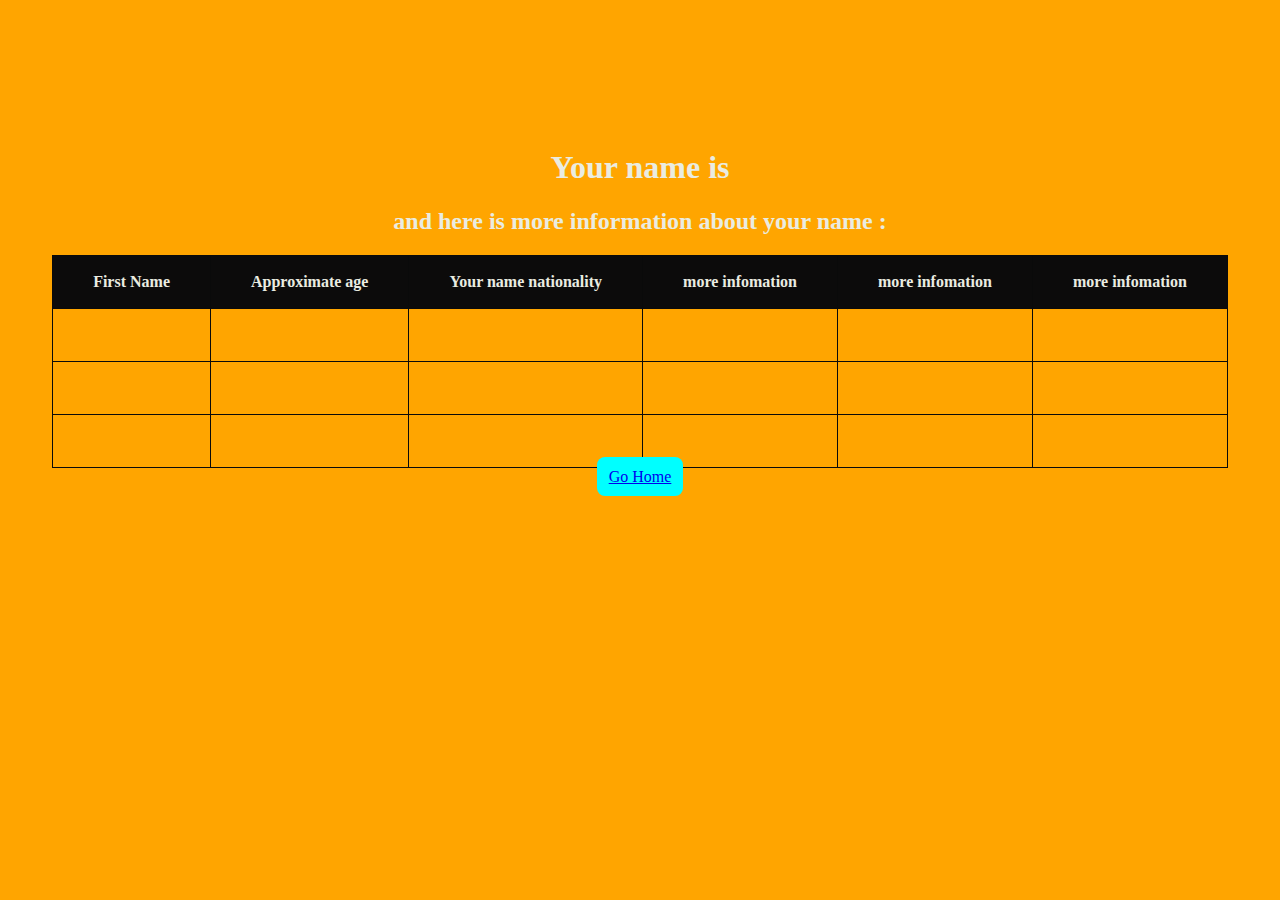
<file: results.html>
<!DOCTYPE html>
<html lang="en">

<head>
    <meta charset="UTF-8">
    <meta name="viewport" content="width=device-width, initial-scale=1.0">
    <link rel="stylesheet" href="./css/results.css">
    <link rel="stylesheet" href=" https://get.foundation/building-blocks/blocks/responsive-hero-section.html">
    <title>Results</title>
</head>

<body>
    <center>
        <div class="callout callout-hover-reveal" data-callout-hover-reveal>
            <div class="callout-body">
                <!-- user name come after 'Your name is'(Merdad) -->
                <h1>Your name is </h1>
                <h2>and here is more information about your name :</h2>
            </div>
            <div class="callout-footer">
            </div>
        </div>
        <table class="responsive-card-table unstriped">
            <thead>
                <tr>
                    <!-- these codes are headlines (Merdad) -->
                    <th>First Name</th>
                    <th>Approximate age</th>
                    <th>Your name nationality</th>
                    <th>more infomation</th>
                    <th>more infomation</th>
                    <th>more infomation</th>
                </tr>
            </thead>
            <tbody>
                <tr>
                    <!--guys, these codes are for filling up with api, I did not give them class or Id, wanted you to choose your id or classes, I was not sure what can I put for line 40, 41, 42. I just typed more information! (Merdad) -->
                    <td data-label="first Name"></td>
                    <td data-label="age"></td>
                    <td data-label="name nationality"></td>
                    <td data-label="more information"></td>
                    <td data-label="more infomation"></td>
                    <td data-label="more infomation"></td>
                </tr>
                <tr>
                    <!-- same here (Merdad) -->
                    <td data-label="first Name"></td>
                    <td data-label="age"></td>
                    <td data-label="name nationality"></td>
                    <td data-label="more information"></td>
                    <td data-label="more infomation"></td>
                    <td data-label="more infomation"></td>
                </tr>
                <tr>
                    <!-- and here (Merdad) -->
                    <td data-label="first Name"></td>
                    <td data-label="age"></td>
                    <td data-label="name nationality"></td>
                    <td data-label="more information"></td>
                    <td data-label="more infomation"></td>
                    <td data-label="more infomation"></td>
                </tr>
            </tbody>
        </table>
        <a href="./index.html"  class="gohome-btn">Go Home</a>
    </center>
</body>
<!-- link of the JS file (Merdad) -->
<script src="./js/script.js"></script>
</html>
</file>
<file: css/results.css>
body   {
  
    background: orange;
    background-position: center;
    color: rgb(234, 236, 225);
    padding-top: 120px;
        }


.responsive-card-table {
    border-collapse: collapse;
  }
  
  .responsive-card-table.unstriped tbody {
    background-color: transparent;
  }
  
  .responsive-card-table th {
    background-color: #0c0b0b;
    padding-left: 40px;
    padding-right: 40px;
  }
  
  .responsive-card-table tr,
  .responsive-card-table th,
  .responsive-card-table td {
    border: 1px solid #0a0a0a;
    height: 50px;
  }
  
  @media screen and (max-width: 640px) {
    .responsive-card-table {
      
    }
    .responsive-card-table thead tr {
      position: absolute;
      top: -9999em;
      left: -9999em;
    }
    .responsive-card-table tr {
      border: 1px solid #0a0a0a;
      display: block;
    }
    .responsive-card-table tr + tr {
      margin-top: 1.5rem;
    }
    .responsive-card-table td {
      border: none;
      display: -webkit-flex;
      display: -ms-flexbox;
      display: flex;
      -webkit-justify-content: flex-start;
          -ms-flex-pack: start;
              justify-content: flex-start;
      -webkit-align-items: center;
          -ms-flex-align: center;
              align-items: center;
      border-bottom: 1px solid #0a0a0a;
      padding-left: 50%;
      position: relative;
    }
    .responsive-card-table td:before {
      content: attr(data-label);
      display: inline-block;
      font-weight: bold;
      line-height: 1.5;
      margin-left: -100%;
      width: 100%;
      position: relative;
      z-index: 1;
    }
    .responsive-card-table td:after {
      content: '';
      position: absolute;
      background: #e6e6e6;
      width: 45%;
      height: 95%;
      left: 1px;
      top: 1px;
      z-index: 0;
    }
  }
  .gohome-btn {
    margin-top: 20px;
    padding: .7rem;
    background-color: aqua;
    border-radius: .5rem;
    

}

.gohome-btn:hover {
    box-shadow: 0 0.4rem 2.4rem 0 rgba(255,255,0,0.5);
   
}
</file>
